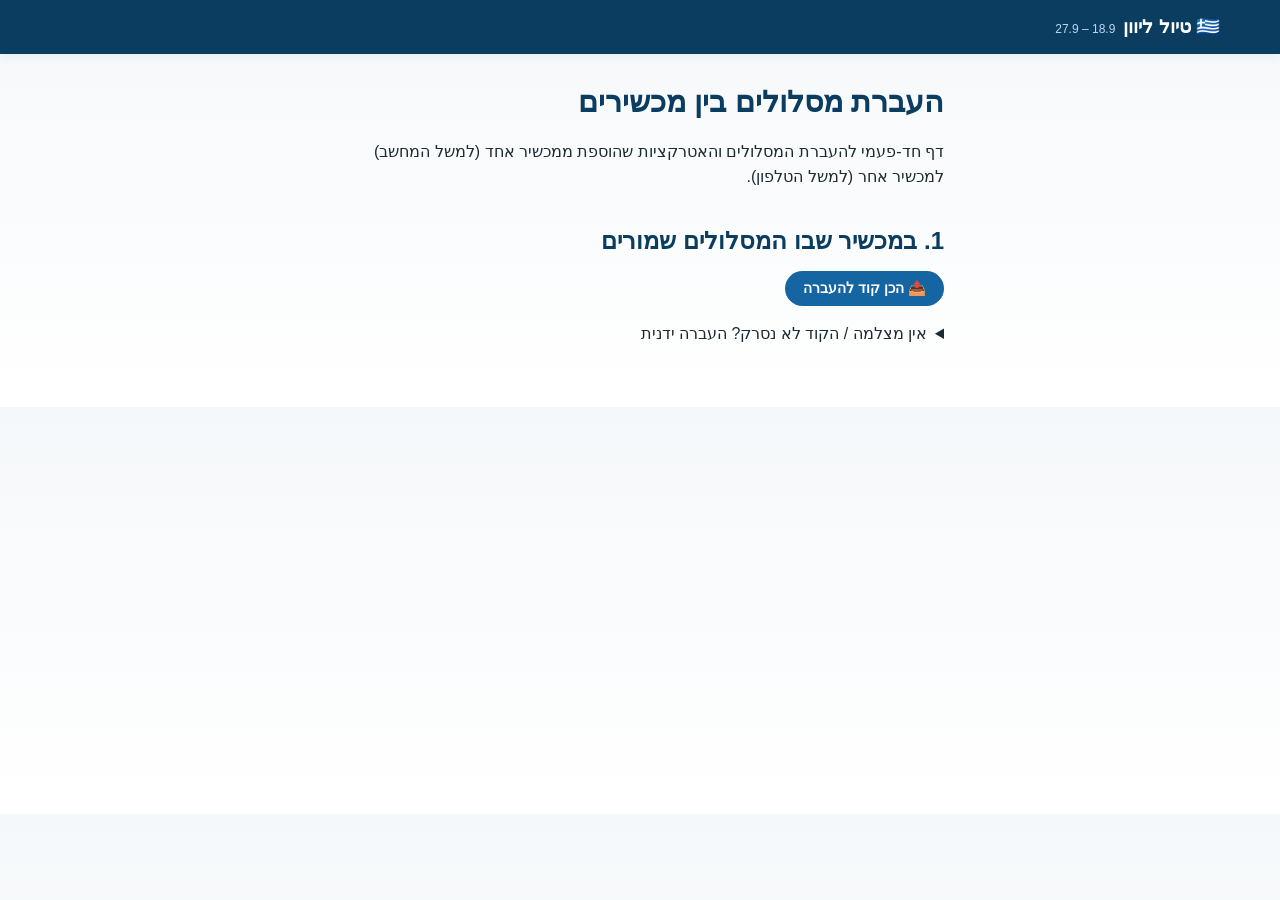
<file: migrate.html>
<!DOCTYPE html>
<html lang="he" dir="rtl">
<head>
<meta charset="UTF-8">
<meta name="viewport" content="width=device-width, initial-scale=1.0">
<title>העברת מסלולים בין מכשירים</title>
<link rel="stylesheet" href="css/style.css">
<style>
  .migrate-wrap { max-width: 640px; margin: 0 auto; padding: 24px 16px 60px; }
  .migrate-wrap h2 { margin-top: 32px; }
  .migrate-wrap textarea {
    width: 100%; min-height: 140px; box-sizing: border-box; padding: 10px;
    font-family: monospace; font-size: .85rem; border: 1px solid #ccc; border-radius: 8px;
  }
  .migrate-actions { margin: 12px 0; display: flex; gap: 10px; flex-wrap: wrap; }
  #exportStatus, #importStatus { margin-top: 10px; }
  #qrBox { margin-top: 16px; text-align: center; }
  #qrCode { display: inline-block; border: 1px solid #ddd; border-radius: 8px; background: #fff; padding: 8px; }
  #qrCode svg { display: block; width: 260px; height: 260px; }
  details.manual-fallback { margin-top: 16px; }
</style>
</head>
<body>
<header class="site-header">
  <div class="header-inner">
    <a href="index.html#/" class="logo">🇬🇷 טיול ליוון <span class="logo-sub">18.9 – 27.9</span></a>
  </div>
</header>

<main class="migrate-wrap">
  <h1>העברת מסלולים בין מכשירים</h1>
  <p>דף חד-פעמי להעברת המסלולים והאטרקציות שהוספת ממכשיר אחד (למשל המחשב) למכשיר אחר (למשל הטלפון).</p>

  <h2>1. במכשיר שבו המסלולים שמורים</h2>
  <button class="btn" id="exportBtn">📤 הכן קוד להעברה</button>
  <div id="exportStatus"></div>
  <div id="qrBox" style="display:none">
    <p>סרקי את הקוד הזה <b>במצלמה של הטלפון</b> — זה יפתח את האתר ויעביר את המסלולים אוטומטית:</p>
    <div id="qrCode"></div>
  </div>

  <details class="manual-fallback">
    <summary>אין מצלמה / הקוד לא נסרק? העברה ידנית</summary>
    <h2>2. במכשיר השני</h2>
    <p>הדביקי כאן (Ctrl+V) את מה שהעתקת בשלב 1, ואז לחצי על הכפתור:</p>
    <textarea id="importBox" placeholder="הדביקי כאן..."></textarea>
    <div class="migrate-actions">
      <button class="btn" id="importBtn">📥 ייבא לאתר הזה</button>
    </div>
    <div id="importStatus"></div>
  </details>
</main>

<script src="js/vendor/qrcode.js"></script>
<script>
  const KEYS = ['greece-trip-plans-v1', 'greece-trip-custom-attractions-v1'];

  function showStatus(el, message, isError) {
    el.innerHTML = `<div class="callout ${isError ? 'callout-danger' : 'callout-info'}">
      <span class="callout-icon">${isError ? '⚠️' : '✅'}</span><div>${message}</div>
    </div>`;
  }

  function collectDump() {
    const dump = {};
    KEYS.forEach((k) => {
      const v = localStorage.getItem(k);
      if (v !== null) dump[k] = v;
    });
    return dump;
  }

  function applyDump(dump) {
    let count = 0;
    KEYS.forEach((k) => {
      if (dump[k]) { localStorage.setItem(k, dump[k]); count++; }
    });
    return count;
  }

  document.getElementById('exportBtn').addEventListener('click', async () => {
    const statusEl = document.getElementById('exportStatus');
    const dump = collectDump();
    const text = JSON.stringify(dump);
    if (Object.keys(dump).length === 0) {
      showStatus(statusEl, 'לא נמצאו מסלולים שמורים במכשיר הזה.', true);
      return;
    }

    const importUrl = location.origin + location.pathname + '#data=' + encodeURIComponent(text);
    const qrBox = document.getElementById('qrBox');
    const qrCodeEl = document.getElementById('qrCode');

    let qrOk = true;
    try {
      const qr = qrcode(0, 'L');
      qr.addData(importUrl);
      qr.make();
      qrCodeEl.innerHTML = qr.createSvgTag({ scalable: true });
      qrBox.style.display = '';
    } catch (e) {
      qrOk = false;
      qrBox.style.display = 'none';
    }

    try {
      await navigator.clipboard.writeText(text);
      showStatus(statusEl, qrOk
        ? 'מוכן! אפשר לסרוק את הקוד למטה, או שהנתונים הועתקו ללוח להעברה ידנית.'
        : 'המסלול גדול מדי לקוד QR — הנתונים הועתקו ללוח, השתמשי בהעברה הידנית למטה.');
    } catch (e) {
      document.getElementById('importBox').value = text;
      showStatus(statusEl, qrOk
        ? 'מוכן! אפשר לסרוק את הקוד למטה. (העתקה אוטומטית ללוח לא הצליחה — הטקסט מופיע למטה תחת "העברה ידנית".)'
        : 'המסלול גדול מדי לקוד QR — הטקסט מופיע למטה תחת "העברה ידנית", סמני הכל והעתיקי.');
    }
  });

  document.getElementById('importBtn').addEventListener('click', () => {
    const statusEl = document.getElementById('importStatus');
    const raw = document.getElementById('importBox').value.trim();
    if (!raw) {
      showStatus(statusEl, 'התיבה ריקה — קודם הדביקי את הנתונים.', true);
      return;
    }
    try {
      const dump = JSON.parse(raw);
      const count = applyDump(dump);
      if (count === 0) {
        showStatus(statusEl, 'לא זוהו נתוני מסלולים בטקסט שהודבק.', true);
        return;
      }
      showStatus(statusEl, 'יובאו הנתונים! עוברת לעמוד בונה המסלול...');
      setTimeout(() => { location.href = 'index.html#/itinerary'; }, 1200);
    } catch (e) {
      showStatus(statusEl, 'הטקסט שהודבק לא תקין. ודאי שהעתקת הכל משלב 1.', true);
    }
  });

  // Opened via a scanned QR code or shared link: import immediately, no clicks needed.
  (function autoImportFromHash() {
    const hash = location.hash;
    if (!hash.startsWith('#data=')) return;
    try {
      const dump = JSON.parse(decodeURIComponent(hash.slice('#data='.length)));
      const count = applyDump(dump);
      document.querySelector('main').insertAdjacentHTML('afterbegin',
        `<div class="callout callout-info"><span class="callout-icon">✅</span><div>${count > 0 ? 'המסלולים יובאו בהצלחה! עוברת לעמוד בונה המסלול...' : 'לא נמצאו נתונים תקינים בקישור.'}</div></div>`);
      if (count > 0) setTimeout(() => { location.href = 'index.html#/itinerary'; }, 1500);
    } catch (e) {
      document.querySelector('main').insertAdjacentHTML('afterbegin',
        '<div class="callout callout-danger"><span class="callout-icon">⚠️</span><div>הקישור פגום, נסי שוב.</div></div>');
    }
  })();
</script>
</body>
</html>
</file>
<file: css/style.css>
:root {
  --aegean: #1565a3;
  --aegean-dark: #0b3d61;
  --aegean-light: #4a95cf;
  --white: #ffffff;
  --off-white: #f5f8fa;
  --turquoise: #2ba8a0;
  --terracotta: #c1662f;
  --sand: #f0e6d6;
  --ink: #1c2b33;
  --muted: #5c6b73;
  --danger: #c0392b;
  --danger-bg: #fdecea;
  --success: #2e7d32;
  --border: #dfe7ec;
  --radius: 10px;
  --shadow: 0 2px 10px rgba(11, 61, 97, 0.08);
  --shadow-lg: 0 8px 28px rgba(11, 61, 97, 0.14);
}

* { box-sizing: border-box; }

body {
  margin: 0;
  font-family: 'Segoe UI', Arial, 'Heebo', sans-serif;
  background: linear-gradient(180deg, var(--off-white) 0%, var(--white) 400px);
  color: var(--ink);
  line-height: 1.55;
}

a { color: inherit; text-decoration: none; }

img { max-width: 100%; display: block; }

h1, h2, h3, h4 { font-weight: 700; color: var(--aegean-dark); margin: 0 0 .5em; }
h1 { font-size: 1.9rem; }
h2 { font-size: 1.5rem; }
h3 { font-size: 1.15rem; }
p { margin: 0 0 .75em; }

.site-header {
  background: var(--aegean-dark);
  color: var(--white);
  position: sticky;
  top: 0;
  z-index: 100;
  box-shadow: var(--shadow);
}
.header-inner {
  max-width: 1200px;
  margin: 0 auto;
  display: flex;
  align-items: center;
  justify-content: space-between;
  padding: 12px 20px;
}
.logo {
  font-size: 1.2rem;
  font-weight: 800;
  color: var(--white);
  display: flex;
  align-items: baseline;
  gap: 8px;
}
.logo-sub { font-size: .75rem; font-weight: 400; color: #bcd7ec; }
.main-nav { display: flex; gap: 6px; }
.main-nav a {
  padding: 8px 14px;
  border-radius: 20px;
  font-size: .95rem;
  transition: background .15s;
}
.main-nav a:hover, .main-nav a.active { background: rgba(255,255,255,.15); }
.nav-toggle {
  display: none;
  background: none;
  border: none;
  color: var(--white);
  font-size: 1.5rem;
  cursor: pointer;
}

#app {
  max-width: 1200px;
  margin: 0 auto;
  padding: 24px 20px 60px;
  min-height: 60vh;
}

.site-footer {
  text-align: center;
  padding: 24px;
  color: var(--muted);
  font-size: .85rem;
  border-top: 1px solid var(--border);
}

/* ---------- Cards & shared components ---------- */
.card {
  background: var(--white);
  border: 1px solid var(--border);
  border-radius: var(--radius);
  box-shadow: var(--shadow);
  padding: 18px;
}

.badge {
  display: inline-block;
  font-size: .72rem;
  font-weight: 700;
  padding: 3px 10px;
  border-radius: 20px;
  letter-spacing: .3px;
}
.badge-must { background: #fff1e6; color: var(--terracotta); border: 1px solid #f2c9a3; }
.badge-optional { background: var(--off-white); color: var(--muted); border: 1px solid var(--border); }
.badge-type { background: #e6f3f1; color: var(--turquoise); }
.badge-closed { background: var(--danger-bg); color: var(--danger); border: 1px solid #f0b8b1; }
.badge-custom { background: #eef2fb; color: var(--aegean); border: 1px solid #c9d6f2; }

.btn {
  display: inline-flex;
  align-items: center;
  gap: 6px;
  padding: 9px 18px;
  border-radius: 24px;
  border: none;
  background: var(--aegean);
  color: var(--white);
  font-size: .9rem;
  font-weight: 600;
  cursor: pointer;
  transition: background .15s, transform .1s;
}
.btn:hover { background: var(--aegean-dark); }
.btn:active { transform: scale(.97); }
.btn-outline {
  background: var(--white);
  color: var(--aegean);
  border: 1.5px solid var(--aegean);
}
.btn-outline:hover { background: var(--off-white); }
.btn-danger { background: var(--danger); }
.btn-danger:hover { background: #a12f21; }
.btn-sm { padding: 5px 12px; font-size: .8rem; }

.pill-select {
  padding: 8px 12px;
  border-radius: 8px;
  border: 1px solid var(--border);
  background: var(--white);
  font-size: .9rem;
}

/* ---------- Home ---------- */
.hero {
  background: linear-gradient(120deg, var(--aegean-dark), var(--aegean) 60%, var(--turquoise));
  border-radius: 16px;
  color: var(--white);
  padding: 48px 32px;
  margin-bottom: 32px;
  position: relative;
  overflow: hidden;
}
.hero h1 { color: var(--white); font-size: 2.2rem; }
.hero p { color: #eaf4fb; max-width: 640px; font-size: 1.05rem; }
.hero-dates {
  display: inline-flex;
  gap: 10px;
  background: rgba(255,255,255,.15);
  padding: 8px 16px;
  border-radius: 24px;
  margin-top: 12px;
  font-weight: 600;
  font-size: .9rem;
}

.location-grid {
  display: grid;
  grid-template-columns: repeat(auto-fill, minmax(260px, 1fr));
  gap: 20px;
  margin: 20px 0 40px;
}
.location-card {
  background: var(--white);
  border-radius: var(--radius);
  overflow: hidden;
  border: 1px solid var(--border);
  box-shadow: var(--shadow);
  transition: transform .15s, box-shadow .15s;
  display: flex;
  flex-direction: column;
}
.location-card:hover { transform: translateY(-3px); box-shadow: var(--shadow-lg); }
.location-card .thumb {
  height: 150px;
  background-size: cover;
  background-position: center;
  background-color: var(--sand);
  position: relative;
}
.location-card .thumb-fallback {
  height: 100%;
  display: flex;
  align-items: center;
  justify-content: center;
  font-size: 2.2rem;
  background: linear-gradient(135deg, var(--aegean-light), var(--turquoise));
  color: rgba(255,255,255,.85);
}
.location-card .body { padding: 14px 16px 18px; flex: 1; display: flex; flex-direction: column; }
.location-card h3 { margin-bottom: 4px; }
.location-card .region { font-size: .8rem; color: var(--muted); margin-bottom: 8px; }
.location-card .stay-time { font-size: .82rem; color: var(--turquoise); font-weight: 700; margin-top: auto; padding-top: 8px; }

.section-title-row {
  display: flex;
  align-items: baseline;
  justify-content: space-between;
  margin-top: 40px;
}

.callout {
  border-radius: var(--radius);
  padding: 16px 18px;
  margin: 18px 0;
  border: 1px solid;
  display: flex;
  gap: 12px;
  align-items: flex-start;
}
.callout-warning { background: #fff8e6; border-color: #f0d78c; color: #7a5b00; }
.callout-danger { background: var(--danger-bg); border-color: #f0b8b1; color: var(--danger); }
.callout-info { background: #e9f4fb; border-color: #bfdff2; color: var(--aegean-dark); }
.callout-icon { font-size: 1.3rem; line-height: 1; }

/* ---------- Location page ---------- */
.location-hero {
  display: flex;
  gap: 24px;
  flex-wrap: wrap;
  align-items: flex-start;
  margin-bottom: 8px;
}
.location-hero .info { flex: 1; min-width: 260px; }
.meta-row { display: flex; gap: 10px; flex-wrap: wrap; margin: 10px 0; }
.meta-chip {
  background: var(--off-white);
  border: 1px solid var(--border);
  border-radius: 20px;
  padding: 5px 14px;
  font-size: .82rem;
  color: var(--aegean-dark);
  font-weight: 600;
}

.filter-bar {
  display: flex;
  gap: 8px;
  flex-wrap: wrap;
  margin: 18px 0;
}
.filter-chip {
  padding: 6px 14px;
  border-radius: 20px;
  border: 1px solid var(--border);
  background: var(--white);
  font-size: .85rem;
  cursor: pointer;
  font-weight: 600;
  color: var(--muted);
}
.filter-chip.active { background: var(--aegean); color: var(--white); border-color: var(--aegean); }

.attraction-card {
  display: grid;
  grid-template-columns: 220px 1fr;
  gap: 18px;
  margin-bottom: 18px;
}
.attraction-card .thumb {
  border-radius: var(--radius);
  overflow: hidden;
  height: 100%;
  min-height: 140px;
}
.attraction-card .thumb img { height: 100%; width: 100%; object-fit: cover; }

.thumb-carousel { position: relative; height: 100%; width: 100%; background: var(--sand); }
.thumb-carousel img { height: 100%; width: 100%; object-fit: cover; display: block; }
.thumb-carousel.img-broken img { visibility: hidden; }
.thumb-carousel.img-broken::before {
  content: attr(data-icon);
  position: absolute; inset: 0;
  display: flex; align-items: center; justify-content: center;
  font-size: 2.2rem;
  background: linear-gradient(135deg, var(--aegean-light), var(--turquoise));
}
.carousel-btn {
  position: absolute; top: 50%; transform: translateY(-50%);
  width: 28px; height: 28px; border-radius: 50%; border: none;
  background: rgba(11, 61, 97, .55); color: var(--white);
  font-size: 16px; line-height: 1; cursor: pointer;
  display: flex; align-items: center; justify-content: center;
  transition: background .15s;
}
.carousel-btn:hover { background: rgba(11, 61, 97, .85); }
.carousel-btn.prev { left: 8px; }
.carousel-btn.next { right: 8px; }
.carousel-dots {
  position: absolute; bottom: 8px; left: 0; right: 0;
  display: flex; justify-content: center; gap: 5px;
}
.carousel-dot { width: 6px; height: 6px; border-radius: 50%; background: rgba(255, 255, 255, .55); }
.carousel-dot.active { background: var(--white); }
.attraction-head { display: flex; justify-content: space-between; align-items: flex-start; gap: 10px; flex-wrap: wrap; }
.attraction-stats { display: flex; gap: 14px; flex-wrap: wrap; margin: 10px 0; font-size: .85rem; color: var(--muted); }
.attraction-stats b { color: var(--ink); }
.attraction-actions { margin-top: 10px; }
@media (max-width: 640px) {
  .attraction-card { grid-template-columns: 1fr; }
  .attraction-card .thumb { height: 160px; }
}

.add-custom-attraction { margin: 18px 0 8px; }
.add-attraction-form {
  margin-top: 12px; padding: 16px; background: var(--off-white);
  border: 1px solid var(--border); border-radius: var(--radius);
}
.add-attraction-wide { width: 100%; margin-top: 8px; padding: 8px 10px; border-radius: 8px; border: 1px solid var(--border); font-family: inherit; }
.add-attraction-actions { display: flex; gap: 8px; margin-top: 10px; }

.subsection { margin-top: 36px; }
.chip-list { display: flex; flex-wrap: wrap; gap: 10px; }
.info-chip {
  background: var(--white);
  border: 1px solid var(--border);
  border-radius: var(--radius);
  padding: 12px 16px;
  min-width: 200px;
  flex: 1;
}
.info-chip .label { font-size: .72rem; color: var(--turquoise); font-weight: 700; text-transform: uppercase; letter-spacing: .4px; }

/* ---------- Map ---------- */
#leaflet-map { height: 65vh; min-height: 420px; border-radius: var(--radius); border: 1px solid var(--border); }
#locationMiniMap { height: 350px; border-radius: var(--radius); border: 1px solid var(--border); }
.map-controls { display: flex; gap: 8px; flex-wrap: wrap; margin-bottom: 14px; }
.leaflet-popup-content { font-family: inherit; direction: rtl; text-align: right; }
.map-popup h4 { margin: 0 0 4px; color: var(--aegean-dark); }
.map-popup .popup-meta { font-size: .78rem; color: var(--muted); }

/* ---------- Distances ---------- */
.distance-table-wrap { overflow-x: auto; border-radius: var(--radius); border: 1px solid var(--border); }
table.distance-table { border-collapse: collapse; width: 100%; font-size: .85rem; min-width: 700px; }
table.distance-table th, table.distance-table td {
  border: 1px solid var(--border);
  padding: 8px 10px;
  text-align: center;
  white-space: nowrap;
}
table.distance-table th { background: var(--aegean-dark); color: var(--white); position: sticky; top: 0; }
table.distance-table th:first-child, table.distance-table td:first-child {
  position: sticky; right: 0; background: var(--off-white); font-weight: 700; text-align: right;
}
table.distance-table td.diag { background: var(--sand); color: var(--muted); }
table.distance-table td .km { color: var(--muted); font-size: .75rem; display: block; }

.route-picker { display: flex; gap: 10px; flex-wrap: wrap; align-items: center; margin: 16px 0; }
.route-result { margin-top: 10px; }

/* ---------- Itinerary builder ---------- */
.plan-bar { margin: 18px 0; }
.plan-pills { display: flex; gap: 10px; flex-wrap: wrap; align-items: center; }
.plan-pill {
  display: flex; align-items: center; gap: 8px;
  background: var(--white); border: 1.5px solid var(--border); border-radius: 20px;
  padding: 6px 8px 6px 14px;
}
.plan-pill.active { border-color: var(--aegean); background: #eaf4fb; }
.plan-pill-name {
  background: none; border: none; cursor: pointer; font-weight: 700; color: var(--aegean-dark);
  padding: 2px 0; font-size: .9rem;
}
.plan-pill.active .plan-pill-name { color: var(--aegean); }
.plan-pill-meta { color: var(--muted); font-size: .75rem; white-space: nowrap; }
.plan-pill-actions { display: flex; gap: 2px; }
.plan-pill-actions button {
  background: none; border: none; cursor: pointer; font-size: .85rem; color: var(--muted);
  padding: 3px 5px; border-radius: 50%;
}
.plan-pill-actions button:hover { color: var(--aegean-dark); background: rgba(11,61,97,.08); }
.plan-pill-input { padding: 4px 8px; border-radius: 8px; border: 1px solid var(--border); font-size: .85rem; min-width: 100px; }
.plan-pill-add {
  border: 1.5px dashed var(--aegean); background: var(--white); color: var(--aegean);
  border-radius: 20px; padding: 7px 16px; font-size: .85rem; font-weight: 700; cursor: pointer;
}
.plan-pill-add:hover { background: #eaf4fb; }

.summary-bar {
  display: flex; gap: 18px; flex-wrap: wrap; margin-bottom: 20px;
}
.summary-stat { background: var(--white); border: 1px solid var(--border); border-radius: var(--radius); padding: 12px 18px; text-align: center; min-width: 120px; }
.summary-stat .num { font-size: 1.4rem; font-weight: 800; color: var(--aegean); }
.summary-stat.bad .num { color: var(--danger); }
.summary-stat .label { font-size: .75rem; color: var(--muted); }

.days-list { display: flex; flex-direction: column; gap: 18px; }
.day-card { margin-bottom: 0; }
.day-head { display: flex; justify-content: space-between; align-items: center; flex-wrap: wrap; gap: 8px; }
.day-head .date { font-weight: 800; color: var(--aegean-dark); }
.day-head .tag { color: var(--turquoise); font-weight: 700; font-size: .85rem; }
.day-budget-row { display: flex; align-items: center; gap: 8px; font-size: .85rem; color: var(--muted); margin-top: 6px; }
.day-budget-row input[type=number] { width: 56px; padding: 4px; border-radius: 6px; border: 1px solid var(--border); text-align: center; }
.hours-bar-wrap { background: var(--off-white); border-radius: 8px; height: 8px; overflow: hidden; margin: 8px 0; }
.hours-bar { height: 100%; background: var(--turquoise); }
.hours-bar.over { background: var(--danger); }

.block-list { display: flex; flex-direction: column; gap: 6px; margin: 12px 0; }
.block-row {
  display: flex; align-items: center; gap: 10px;
  background: var(--off-white); border: 1px solid var(--border); border-radius: 8px;
  padding: 8px 10px; font-size: .88rem;
}
.block-row .block-handle { cursor: grab; color: var(--muted); font-size: 1rem; flex-shrink: 0; touch-action: none; }
.block-row .block-handle:active { cursor: grabbing; }
.block-row.dragging { opacity: .4; }
.block-row .block-icon { font-size: 1rem; flex-shrink: 0; }
.block-row .block-body { flex: 1; min-width: 0; }
.block-row .block-label { font-weight: 600; }
.block-row .block-sub { color: var(--muted); font-size: .78rem; }
.block-row .block-dur { color: var(--muted); font-size: .8rem; white-space: nowrap; }
.block-row .block-actions { display: flex; gap: 2px; }
.block-row .block-actions button { background: none; border: none; cursor: pointer; font-size: .9rem; color: var(--muted); padding: 2px 4px; }
.block-row .block-actions button:hover { color: var(--danger); }
.block-row .block-actions button[data-role="edit-save"] { color: var(--success); }
.block-row .block-actions button[data-role="edit-save"]:hover { color: var(--success); }

.block-row-edit { flex-wrap: wrap; align-items: center; }
.block-edit-fields { display: flex; gap: 8px; flex-wrap: wrap; align-items: center; flex: 1; }
.block-edit-fields input[type=text] { flex: 1; min-width: 120px; padding: 6px 8px; border-radius: 6px; border: 1px solid var(--border); }
.block-edit-fields input[type=number] { width: 52px; padding: 6px; border-radius: 6px; border: 1px solid var(--border); text-align: center; }
.empty-day { color: var(--muted); font-size: .85rem; font-style: italic; padding: 6px 0; }

.add-block { border-top: 1px dashed var(--border); padding-top: 12px; margin-top: 8px; }
.add-block-tabs { display: flex; gap: 6px; margin-bottom: 10px; }
.add-block-tab {
  padding: 5px 12px; border-radius: 16px; border: 1px solid var(--border); background: var(--white);
  font-size: .8rem; font-weight: 600; color: var(--muted); cursor: pointer;
}
.add-block-tab.active { background: var(--aegean); color: var(--white); border-color: var(--aegean); }
.add-block-fields { display: flex; gap: 8px; flex-wrap: wrap; align-items: center; }
.add-block-fields input[type=text] { flex: 1; min-width: 140px; padding: 8px 10px; border-radius: 8px; border: 1px solid var(--border); }
.add-block-fields input[type=number] { width: 60px; padding: 8px; border-radius: 8px; border: 1px solid var(--border); text-align: center; }
.add-block-preview { font-size: .78rem; color: var(--turquoise); font-weight: 600; width: 100%; }

.empty-state { text-align: center; padding: 40px 20px; color: var(--muted); }

@media (max-width: 720px) {
  .main-nav { display: none; position: absolute; top: 100%; right: 0; left: 0; background: var(--aegean-dark); flex-direction: column; padding: 10px; }
  .main-nav.open { display: flex; }
  .nav-toggle { display: block; }
}
</file>
